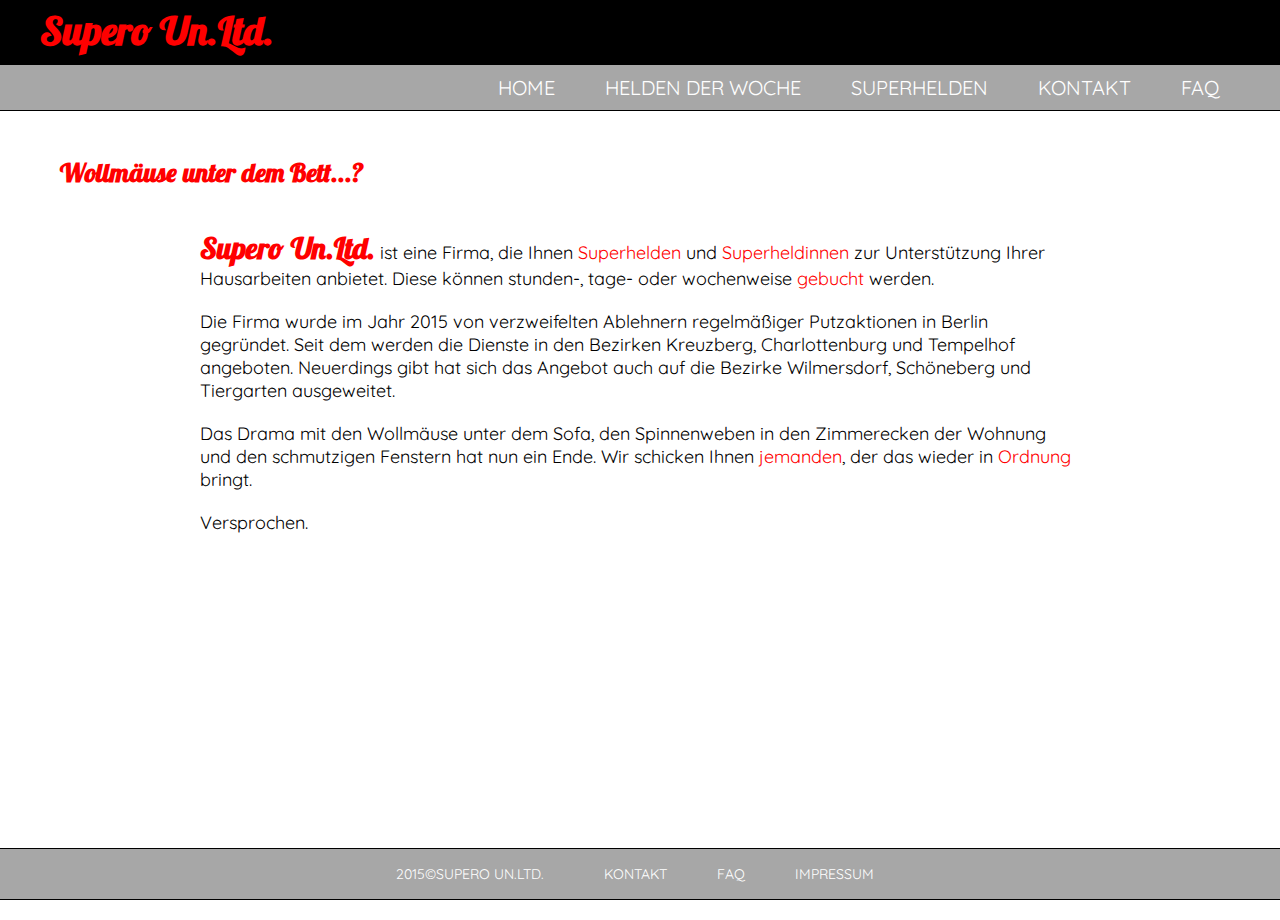
<file: Aufgabe_2/index.html>
<!DOCTYPE html>
<html lang="de">
<head>
<meta charset="UTF-8">
<meta name="author" content="Tanja Cerri">
<meta name="keywords" content="Supero Un.Ltd., Superheroes, Vermietung, rent-a-hero, Putzhilfe, Putzfee, Wollmäuse, Staub, Wohnraumreinigung, 'ich seh nur wollmäuse', 'hilf mir saubermachen'">
<meta name="description" content="Supero Un.Ltd. ist eine Firma, die Ihnen bei der Reinigung der eigenen vier Wände hilft. Sie können stunden- oder tageweise unsere Superhelden und -heldinnen buchen." >
<meta http-equiv="expires" content="0">
<meta name="viewport" content="width=device-width, initial-scale=1">
<link href='https://fonts.googleapis.com/css?family=Lobster' rel='stylesheet' type='text/css'>
<link href='https://fonts.googleapis.com/css?family=Quicksand' rel='stylesheet' type='text/css'>
<link rel="stylesheet" href="css/normalize.css">
<link rel="stylesheet" href="css/styles.css">
<title>Supero Un.Ltd.  -  Willkommen</title>
</head>
<body>

<div class="wrapper">
    <header class="header">
    		<h1 class="logo">Supero Un.Ltd.</h1>
    </header>
    <nav class="navigation subnavigation">
   		<ul>
            <li><a href="index.html">Home</a></li>
			<li><a href="heroes.html#heroes-week">Helden der Woche</a></li>
			<li><a href="heroes.html#heroes-all">Superhelden</a></li>
			<li><a href="contact.html">Kontakt</a></li>
			<li><a href="faq.html">FAQ</a></li>
    	</ul>
    </nav>
   <main class="main">
        <aside class="sidebar-left">
        </aside>
        <h3>Wollmäuse unter dem Bett...?</h3>
    
        <p class="text"><strong style="font-family:Lobster; font-size: 30px; padding-bottom:10px; color:red;">Supero Un.Ltd.</strong> ist eine Firma, die Ihnen <a class="intext-link" href="heroes.html">Superhelden</a> und <a class="intext-link" href="heroes.html">Superheldinnen</a> zur Unterstützung Ihrer Hausarbeiten anbietet. Diese können stunden-, tage- oder wochenweise <a class="intext-link" href="contact.html">gebucht</a> werden.</p>  

        <p class="text">Die Firma wurde im Jahr 2015 von verzweifelten Ablehnern regelmäßiger Putzaktionen in Berlin gegründet. Seit dem werden die Dienste in den Bezirken Kreuzberg, Charlottenburg und Tempelhof angeboten. Neuerdings gibt hat sich das Angebot auch auf die Bezirke Wilmersdorf, Schöneberg und Tiergarten ausgeweitet.</p>

        <p class="text">Das Drama mit den Wollmäuse unter dem Sofa, den Spinnenweben in den Zimmerecken der Wohnung und den schmutzigen Fenstern hat nun ein Ende. Wir schicken Ihnen <a class="intext-link" href="heroes.html">jemanden</a>, der das wieder in <a class="intext-link" href="contact.html">Ordnung</a> bringt. </p>

        <p class="text">Versprochen.
        </p> 
        </div>
        <aside class="sidebar-right">
        </aside>
    </main>
    
    
    <footer class="footer">    
    	<div class="zentrum footer-navi">	
    		2015&copy;Supero Un.Ltd.
    		<nav class="navigation">
    			<ul>
	    			<li><a href="contact.html">Kontakt</a></li>
	    			<li><a href="faq.html">FAQ</a></li>
	    			<li><a href="impressum.html">Impressum</a></li>
    			</ul>
    		</nav>
    	</div>
    </footer>
</div>







</body>
</html>
</file>
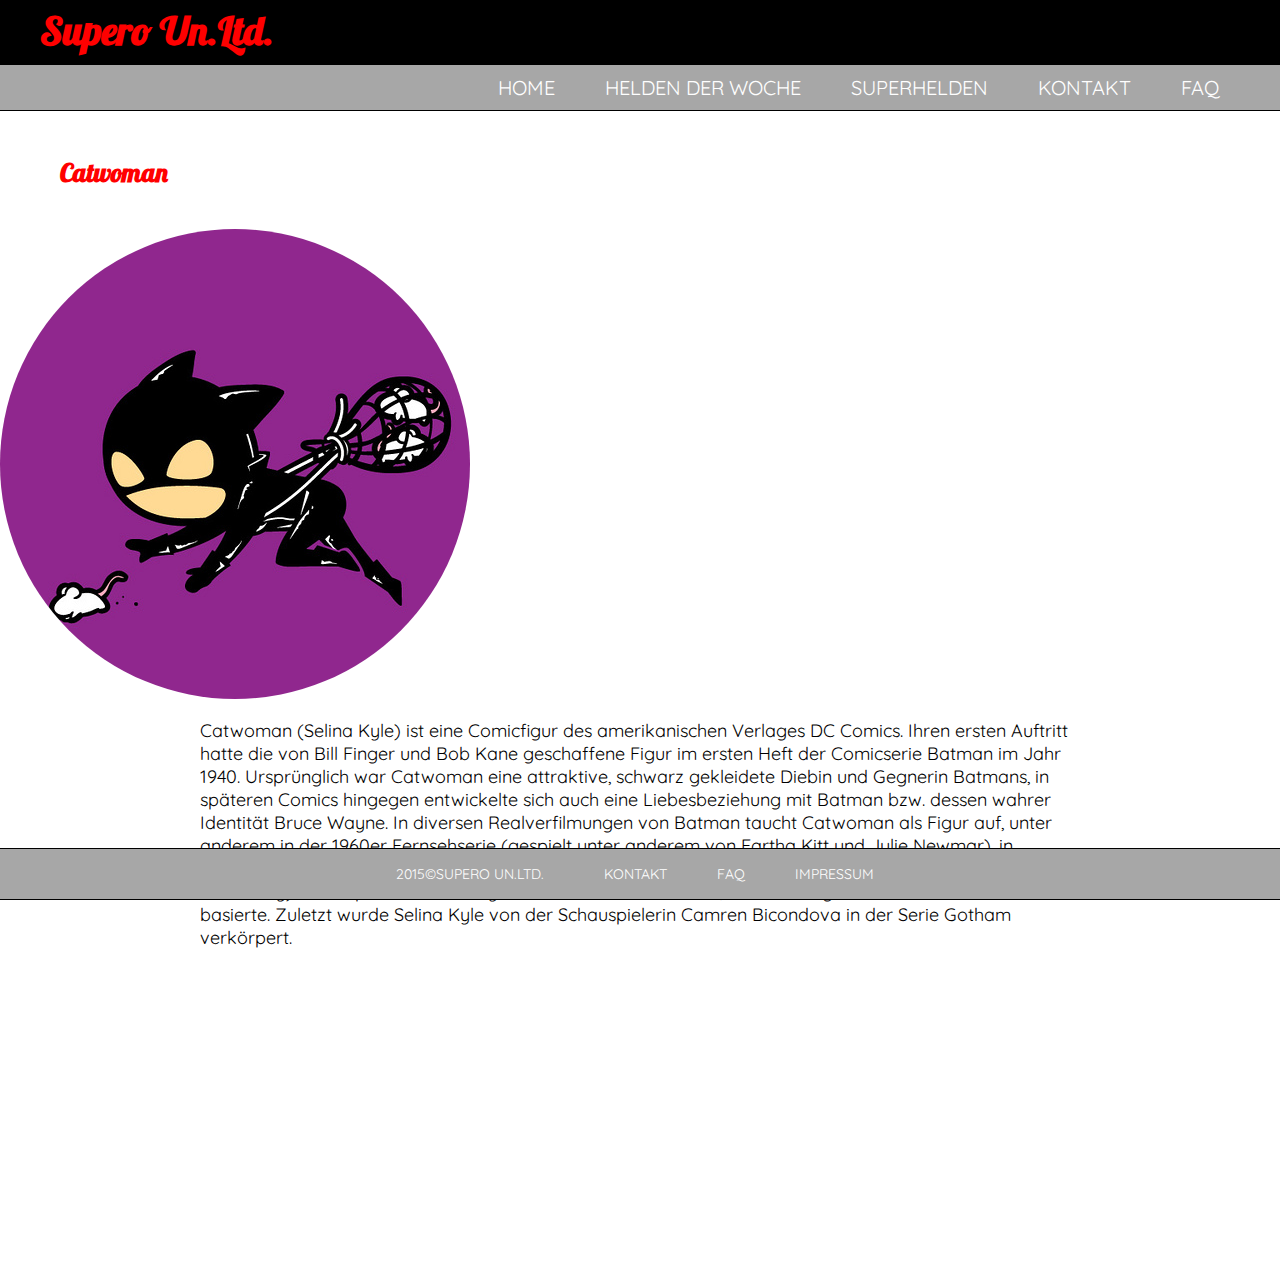
<file: Aufgabe_2/catwoman.html>
<!DOCTYPE html>
<html lang="de">
<head>
<meta charset="UTF-8">
<meta name="author" content="Tanja Cerri">
<meta name="keywords" content="Supero Un.Ltd., Superheroes, Vermietung, rent-a-hero, Putzhilfe, Putzfee, Wollmäuse, Staub, Wohnraumreinigung, 'ich seh nur wollmäuse', 'hilf mir saubermachen'">
<meta name="description" content="Supero Un.Ltd. ist eine Firma, die Ihnen bei der Reinigung der eigenen vier Wände hilft. Sie können stunden- oder tageweise unsere Superhelden und -heldinnen buchen." >
<meta http-equiv="expires" content="0">
<meta name="viewport" content="width=device-width, initial-scale=1">
<link href='https://fonts.googleapis.com/css?family=Lobster' rel='stylesheet' type='text/css'>
<link href='https://fonts.googleapis.com/css?family=Quicksand' rel='stylesheet' type='text/css'>
<link rel="stylesheet" href="css/normalize.css">
<link rel="stylesheet" href="css/styles.css">
<title>Supero Un.Ltd.  -  Willkommen</title>
</head>
<body>

<div class="wrapper">
    <header class="header">
    		<h1 class="logo">Supero Un.Ltd.</h1>
    </header>
    <nav class="navigation subnavigation">
   		<ul>
            <li><a href="index.html">Home</a></li>
			<li><a href="heroes.html#heroes-week">Helden der Woche</a></li>
			<li><a href="heroes.html#heroes-all">Superhelden</a></li>
			<li><a href="contact.html">Kontakt</a></li>
			<li><a href="faq.html">FAQ</a></li>
    	</ul>
    </nav>
   <main class="main">
        <aside class="sidebar-left">
        </aside>
        <h3>Catwoman</h3>
        <div class="feature-img"><div class="circle-image-big"><img src="images/catwoman.jpg"></div>

        <p class="text">
        Catwoman (Selina Kyle) ist eine Comicfigur des amerikanischen Verlages DC Comics. Ihren ersten Auftritt hatte die von Bill Finger und Bob Kane geschaffene Figur im ersten Heft der Comicserie Batman im Jahr 1940.

        Ursprünglich war Catwoman eine attraktive, schwarz gekleidete Diebin und Gegnerin Batmans, in späteren Comics hingegen entwickelte sich auch eine Liebesbeziehung mit Batman bzw. dessen wahrer Identität Bruce Wayne.

        In diversen Realverfilmungen von Batman taucht Catwoman als Figur auf, unter anderem in der 1960er Fernsehserie (gespielt unter anderem von Eartha Kitt und Julie Newmar), in Batmans Rückkehr (gespielt von Michelle Pfeiffer) und in The Dark Knight Rises (gespielt von Anne Hathaway). 2004 spielte Halle Berry die Titelrolle in Catwoman, der allerdings nur lose auf den Comics basierte. Zuletzt wurde Selina Kyle von der Schauspielerin Camren Bicondova in der Serie Gotham verkörpert.
    </p>
    <p class="space"></p>
        
        <aside class="sidebar-right">
        </aside>
    </main>
    
    
    <footer class="footer">    
    	<div class="zentrum footer-navi">	
    		2015&copy;Supero Un.Ltd.
    		<nav class="navigation">
    			<ul>
	    			<li><a href="contact.html">Kontakt</a></li>
	    			<li><a href="faq.html">FAQ</a></li>
	    			<li><a href="impressum.html">Impressum</a></li>
    			</ul>
    		</nav>
    	</div>
    </footer>
</div>

</body>
</html>
</file>
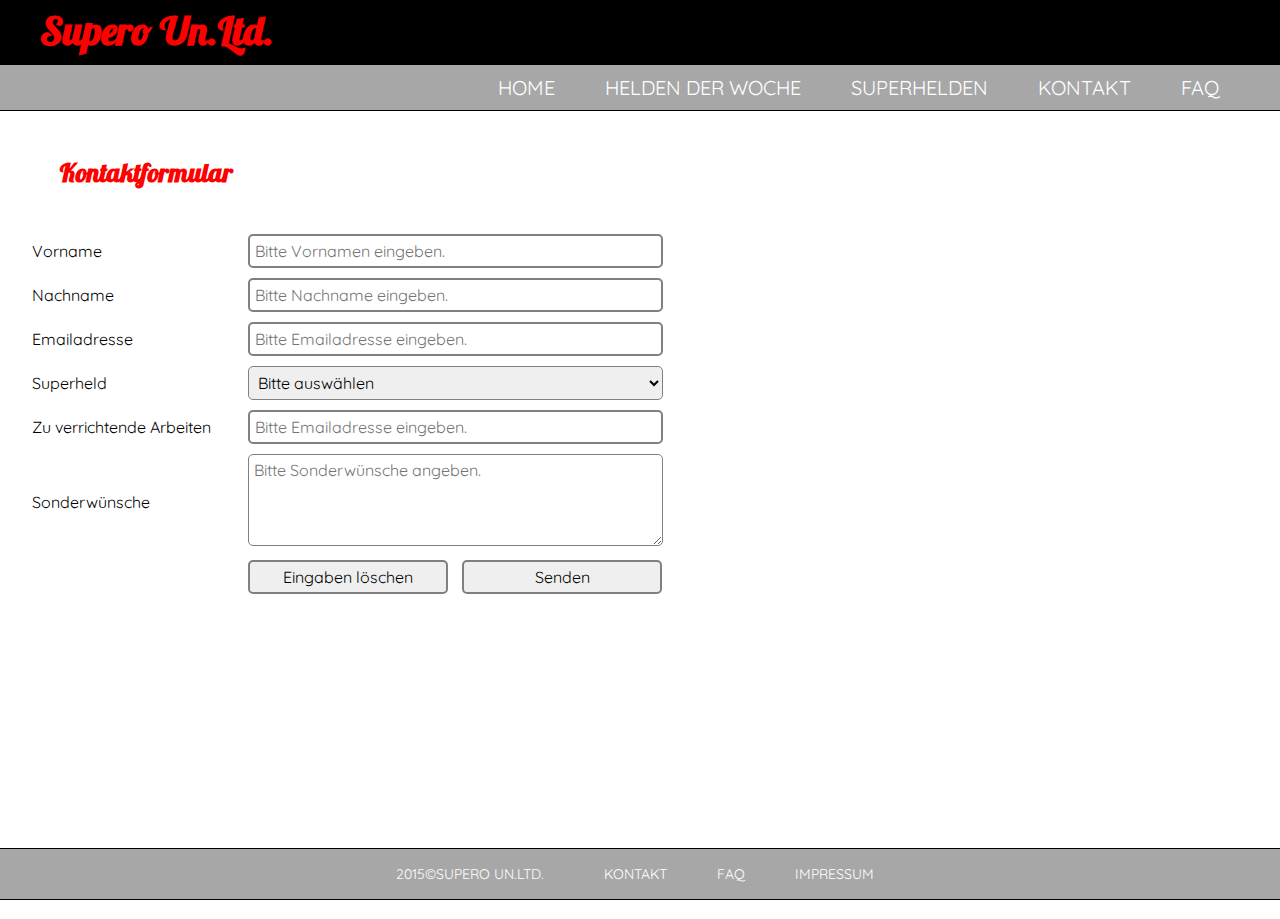
<file: Aufgabe_2/contact.html>
<!DOCTYPE html>
<html lang="de">
<head>
<meta charset="UTF-8">
<meta name="author" content="Tanja Cerri">
<meta name="keywords" content="Supero Un.Ltd., Superheroes, Vermietung, rent-a-hero, Putzhilfe, Putzfee, Wollmäuse, Staub, Wohnraumreinigung, 'ich seh nur wollmäuse', 'hilf mir saubermachen'">
<meta name="description" content="Supero Un.Ltd. ist eine Firma, die Ihnen bei der Reinigung der eigenen vier Wände hilft. Sie können stunden- oder tageweise unsere Superhelden und -heldinnen buchen." >
<meta http-equiv="expires" content="0">
<meta name="viewport" content="width=device-width, initial-scale=1">
<link href='https://fonts.googleapis.com/css?family=Lobster' rel='stylesheet' type='text/css'>
<link href='https://fonts.googleapis.com/css?family=Quicksand' rel='stylesheet' type='text/css'>
<link rel="stylesheet" href="css/normalize.css">
<link rel="stylesheet" href="css/styles.css">
<title>Supero Un.Ltd.  -  Willkommen</title>
</head>
<body>

<div class="wrapper">
    <header class="header">
            <h1>Supero Un.Ltd.</h1>
    </header>
    <nav class="navigation subnavigation">
        <ul>
            <li><a href="index.html">Home</a></li>
            <li><a href="heroes.html#heroes-week">Helden der Woche</a></li>
            <li><a href="heroes.html#heroes-all">Superhelden</a></li>
            <li><a href="contact.html">Kontakt</a></li>
            <li><a href="faq.html">FAQ</a></li>
        </ul>
    </nav>
    <main class="main">
        <aside class="sidebar-left">
        </aside>
        <h3>Kontaktformular</h3>
    
        <form enctype="text/plain" method="get" action="mailto:tanja.cerri@gmail.com"> 
            <table class="table">
                <tr><td><label for="firstname">Vorname</label></td>
                    <td><input type="text" id="firstname" placeholder="Bitte Vornamen eingeben." required></td>
                </tr>
                <tr>
                    <td><label for="lastname">Nachname</label></td>
                    <td><input type="text" id="lastname" placeholder="Bitte Nachname eingeben."></td>
                </tr>
                <tr>
                    <td><label for="email">Emailadresse</label></td>
                    <td><input type="email" id="email" placeholder="Bitte Emailadresse eingeben."></td>
                </tr>
                <tr>
                    <td><label for="which-hero">Superheld</label></td>
                    <td><select id="which-hero">
                            <option selected>Bitte auswählen</option>
                            <option>Aquaman</option>
                            <option>Batman</option>
                            <option>Captain America</option>
                            <option>Cyclops</option>
                            <option>Deadpool</option>
                            <option>Hulk</option>
                            <option>Human Torch</option>
                            <option>Iceman</option>
                            <option>Invisible Woman</option>
                            <option>Ironman</option>
                            <option>Mister Fantastic</option>
                            <option>Spiderman</option>
                            <option>Storm</option>
                            <option>Superman</option>
                            <option>The Flash</option>
                            <option>Thor</option>
                            <option>Wolverine</option>
                        </select></td>
                </tr>   

                <tr>
                    <td><label for="type-of-work">Zu verrichtende Arbeiten</label></td>
                    <td><input type="text" id="type-of-work" placeholder="Bitte Emailadresse eingeben."></td>
                </tr>
                <tr>
                    <td><label for="special-wish">Sonderwünsche</label></td>
                    <td><textarea rows="4" cols="50" id="special-wish" placeholder="Bitte Sonderwünsche angeben."></textarea></td>
                </tr>
                <tr><td></td><td>
                    <table>
                        <tr>
                            <td><button type="reset">Eingaben löschen</button>
                                <button type="submit">Senden</button></td></tr></table>
                </tr>
            </table>
        </form>
        <p class="space"></p>
        
        <aside class="sidebar-right">
        </aside>
    </main>
    <footer class="footer">    
        <div class="zentrum footer-navi">   
            2015&copy;Supero Un.Ltd.
            <nav class="navigation">
                <ul>
                    <li><a href="contact.html">Kontakt</a></li>
                    <li><a href="faq.html">FAQ</a></li>
                    <li><a href="impressum.html">Impressum</a></li>
                </ul>
            </nav>
        </div>
    </footer>
</div>

</body>
</html>
</file>
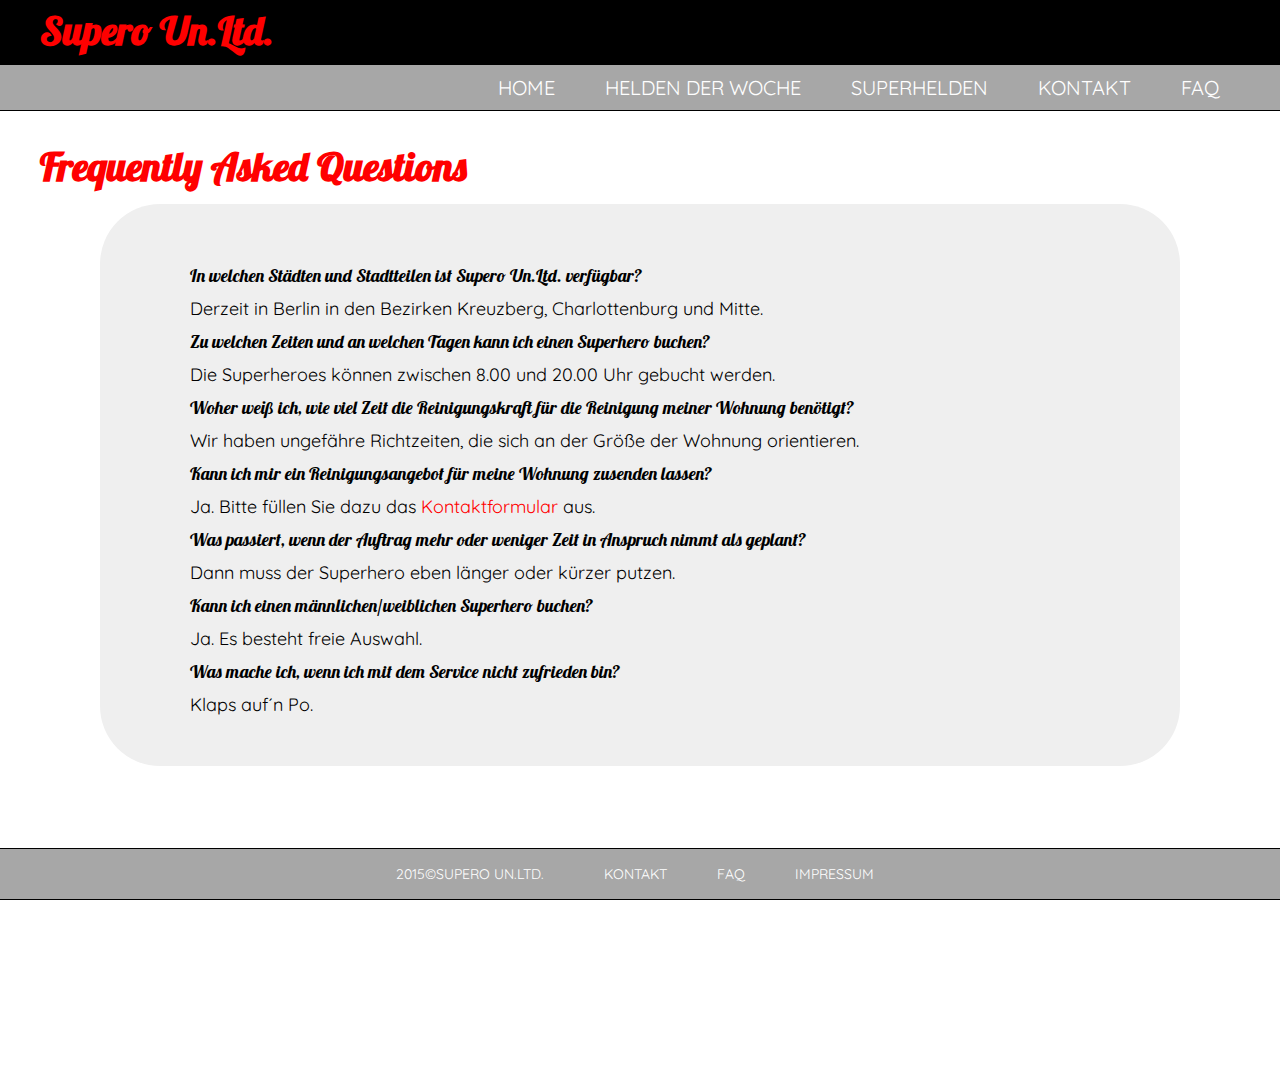
<file: Aufgabe_2/faq.html>
<!DOCTYPE html>
<html lang="de">
<head>
<meta charset="UTF-8">
<meta name="author" content="Tanja Cerri">
<meta name="keywords" content="Supero Un.Ltd., Superheroes, Vermietung, rent-a-hero, Putzhilfe, Putzfee, Wollmäuse, Staub, Wohnraumreinigung, 'ich seh nur wollmäuse', 'hilf mir saubermachen'">
<meta name="description" content="Supero Un.Ltd. ist eine Firma, die Ihnen bei der Reinigung der eigenen vier Wände hilft. Sie können stunden- oder tageweise unsere Superhelden und -heldinnen buchen." >
<meta http-equiv="expires" content="0">
<meta name="viewport" content="width=device-width, initial-scale=1">
<link href='https://fonts.googleapis.com/css?family=Lobster' rel='stylesheet' type='text/css'>
<link href='https://fonts.googleapis.com/css?family=Quicksand' rel='stylesheet' type='text/css'>
<link rel="stylesheet" href="css/normalize.css">
<link rel="stylesheet" href="css/styles.css">
<title>Supero Un.Ltd.  -  Willkommen</title>
</head>
<body>

<div class="wrapper">
    <header class="header">
    		<h1>Supero Un.Ltd.</h1>
    </header>
    <nav class="navigation subnavigation">
   		<ul>
			<li><a href="index.html">Home</a></li>
            <li><a href="heroes.html#heroes-week">Helden der Woche</a></li>
            <li><a href="heroes.html#heroes-all">Superhelden</a></li>
            <li><a href="contact.html">Kontakt</a></li>
            <li><a href="faq.html">FAQ</a></li>
    	</ul>
    </nav>
    <main class="main">
        <aside class="sidebar-left">
        </aside>
        <h1>Frequently Asked Questions</h1><br>
    
            <div class="box">
                <div class="frage">
                In welchen Städten und Stadtteilen ist Supero Un.Ltd. verfügbar?
                </div>
                <div class="antwort">Derzeit in Berlin in den Bezirken Kreuzberg, Charlottenburg und Mitte.
                </div>

                <div class="frage">Zu welchen Zeiten und an welchen Tagen kann ich einen Superhero buchen?</div>
                <div class="antwort">Die Superheroes können zwischen 8.00 und 20.00 Uhr gebucht werden.</div>

                <div class="frage">Woher weiß ich, wie viel Zeit die Reinigungskraft für die Reinigung meiner Wohnung benötigt?</div>
                <div class="antwort">Wir haben ungefähre Richtzeiten, die sich an der Größe der Wohnung orientieren.</div>

                <div class="frage">Kann ich mir ein Reinigungsangebot für meine Wohnung zusenden lassen?</div>
                <div class="antwort">Ja. Bitte füllen Sie dazu das <a class="intext-link" href="contact.html">Kontaktformular</a> aus.</div>

                <div class="frage">Was passiert, wenn der Auftrag mehr oder weniger Zeit in Anspruch nimmt als geplant?</div>
                <div class="antwort">Dann muss der Superhero eben länger oder kürzer putzen.</div>

                <div class="frage">Kann ich einen männlichen/weiblichen Superhero buchen?</div>
                <div class="antwort">Ja. Es besteht freie Auswahl.</div>

                <div class="frage">Was mache ich, wenn ich mit dem Service nicht zufrieden bin?</div>
                <div class="antwort">Klaps auf´n Po.</div>
            </div>
            <p class="space"></p>
        
        
        <aside class="sidebar-right">
        </aside>
    </main>
    <footer class="footer">    
    	<div class="zentrum footer-navi">	
    		2015&copy;Supero Un.Ltd.
    		<nav class="navigation">
    			<ul>
	    			<li><a href="contact.html">Kontakt</a></li>
	    			<li><a href="faq.html">FAQ</a></li>
	    			<li><a href="impressum.html">Impressum</a></li>
    			</ul>
    		</nav>
    	</div>
    </footer>
</div>

</body>
</html>
</file>
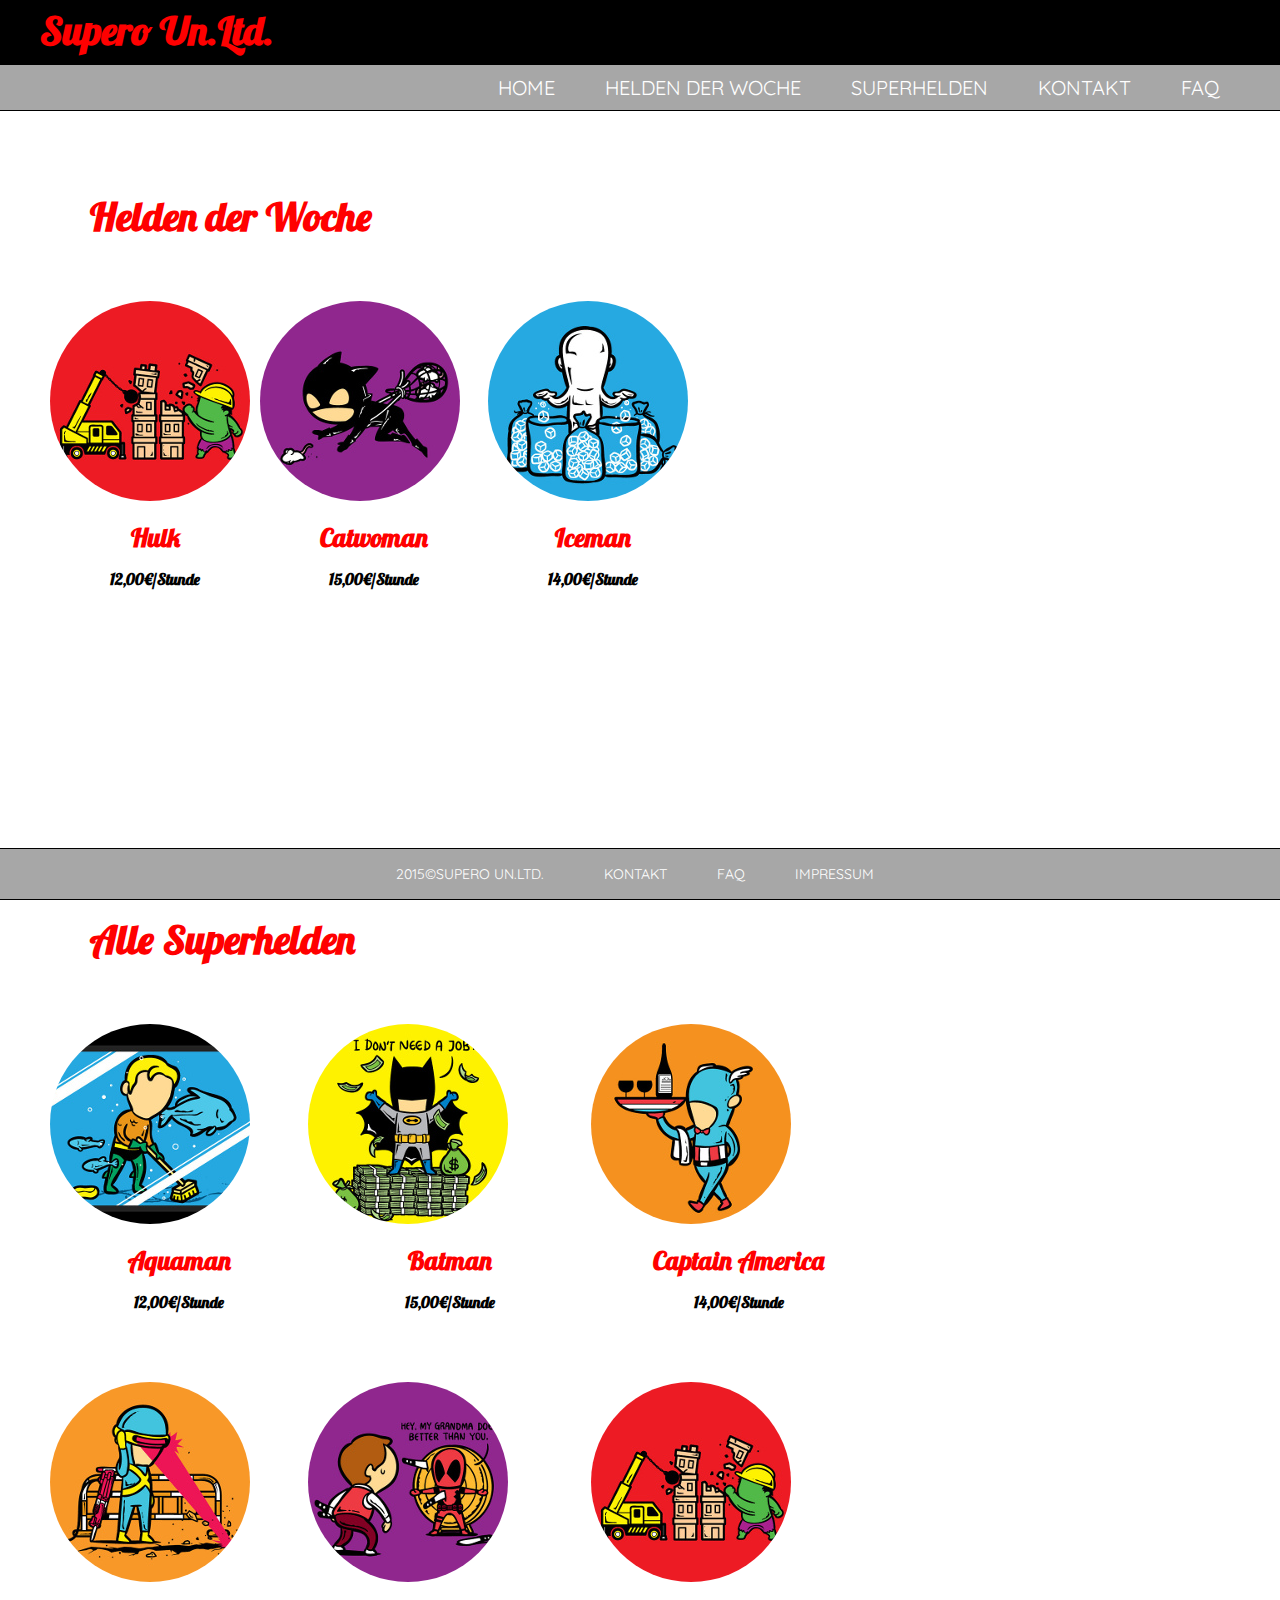
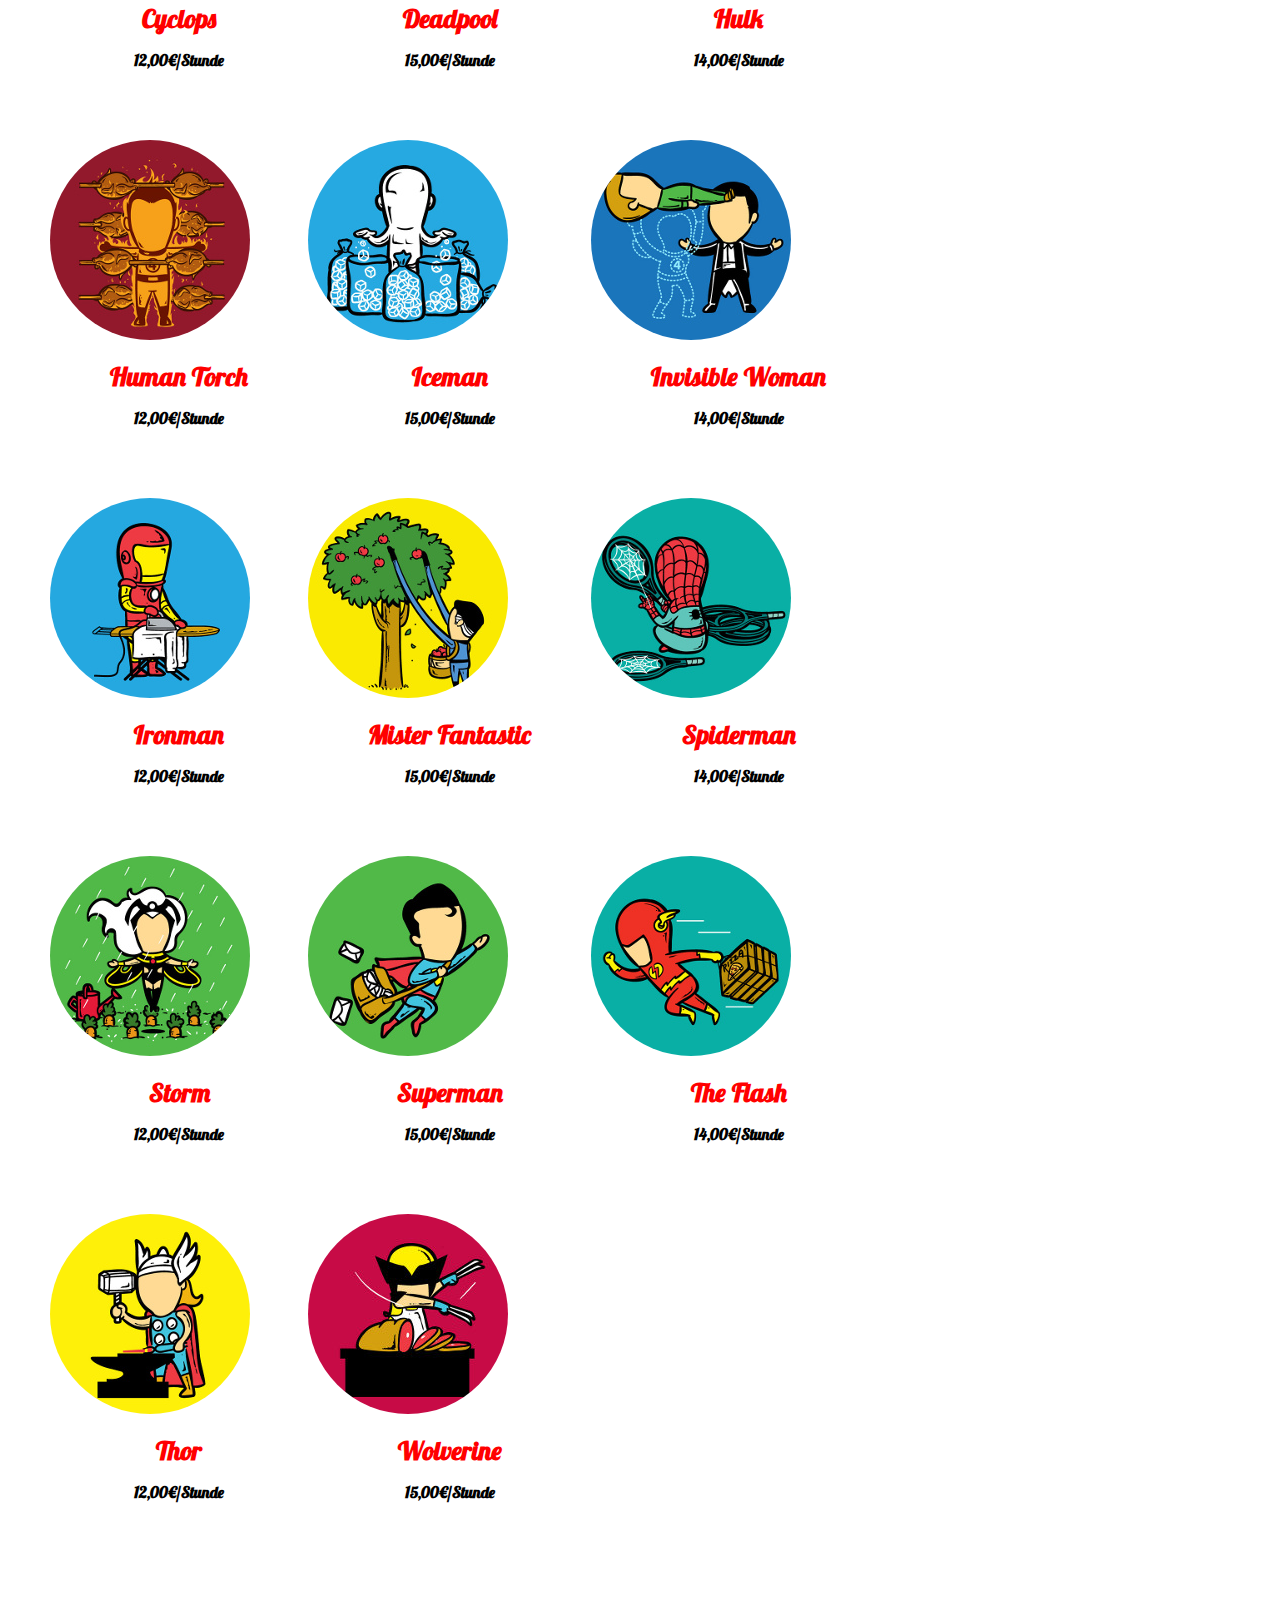
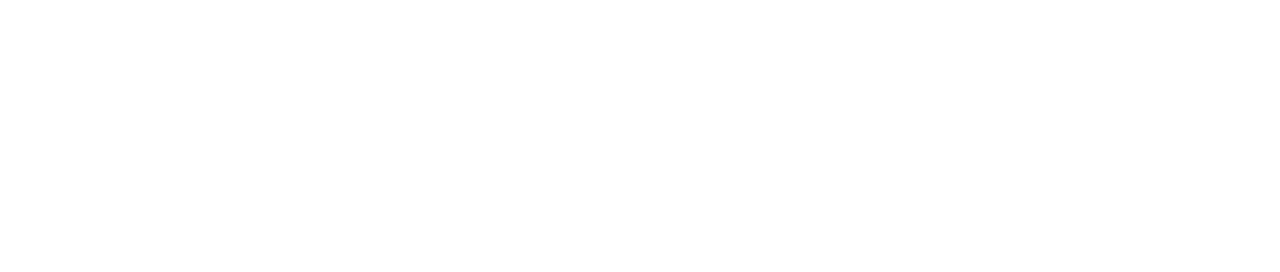
<file: Aufgabe_2/heroes.html>
<!DOCTYPE html>
<html lang="de">
<head>
<meta charset="UTF-8">
<meta name="author" content="Tanja Cerri">
<meta name="keywords" content="Supero Un.Ltd., Superheroes, Vermietung, rent-a-hero, Putzhilfe, Putzfee, Wollmäuse, Staub, Wohnraumreinigung, 'ich seh nur wollmäuse', 'hilf mir saubermachen'">
<meta name="description" content="Supero Un.Ltd. ist eine Firma, die Ihnen bei der Reinigung der eigenen vier Wände hilft. Sie können stunden- oder tageweise unsere Superhelden und -heldinnen buchen." >
<meta http-equiv="expires" content="0">
<meta name="viewport" content="width=device-width, initial-scale=1">
<link href='https://fonts.googleapis.com/css?family=Lobster' rel='stylesheet' type='text/css'>
<link href='https://fonts.googleapis.com/css?family=Quicksand' rel='stylesheet' type='text/css'>
<link rel="stylesheet" href="css/normalize.css">
<link rel="stylesheet" href="css/styles.css">
<title>Supero Un.Ltd.  -  Willkommen</title>
</head>
<body>

<div class="wrapper">

    <header class="header">
    		<h1>Supero Un.Ltd.</h1>
    </header>
    <nav class="navigation subnavigation">
   		<ul>
			<li><a href="index.html">Home</a></li>
            <li><a href="heroes.html#heroes-week">Helden der Woche</a></li>
            <li><a href="heroes.html#heroes-all">Superhelden</a></li>
            <li><a href="contact.html">Kontakt</a></li>
            <li><a href="faq.html">FAQ</a></li>
    	</ul>
    </nav>
    <div id="heroes-week">
    <main class="main">
        <aside class="sidebar-left">
        </aside>
        
    <div class="container">
        <table id="featured-heroes">
            <tr><td colspan="3"><h1>Helden der Woche</h1></td>
            </tr>
            <tr><td colspan="3"><p class="little-space"></td>
            </tr>
            <tr> <!-- Bilder sollen zentriert sein, was ich aber mit CSS nicht hinbekommen habe -->
                <td><div class="circle-image"><a href="hulk.html"><img src="images/hulk_kl.jpg"></a></div></td>
                <td><div class="circle-image"><a href="catwoman.html"><img src="images/catwoman_kl.jpg"></a></div></td>
                <td><div class="circle-image"><a href="iceman.html"><img src="images/iceman_kl.jpg"></a></div></td>
            </tr>
            <tr>
                <td><h3>Hulk</h3></td>
                <td><h3>Catwoman</h3></td>
                <td><h3>Iceman</h3></td>
            </tr>
            <tr>
                <td><h2>12,00€/Stunde</h2></td>
                <td><h2>15,00€/Stunde</h2></td>
                <td><h2>14,00€/Stunde</h2></td>
            </tr>
        </table>
       
       <p class="space"></p>
        <table id="featured-heroes">
            <tr><td colspan="3"><div id="heroes-all"><h1>Alle Superhelden</h1></div></td>
            </tr>
            <tr><td colspan="3"><p class="little-space"></td>
            </tr>
            <tr> <!-- Bilder sollen zentriert sein, was ich aber mit CSS nicht hinbekommen habe -->
                <td><div class="circle-image"><img src="images/aquaman_kl.jpg"></div></td>
                <td><div class="circle-image"><img src="images/batman_kl.jpg"></div></td>
                <td><div class="circle-image"><img src="images/captain_america_kl.jpg"></div></td>
            </tr>
            <tr>
                <td><h3>Aquaman</h3></td>
                <td><h3>Batman</h3></td>
                <td><h3>Captain America</h3></td>
            </tr>
            <tr>
                <td><h2>12,00€/Stunde</h2></td>
                <td><h2>15,00€/Stunde</h2></td>
                <td><h2>14,00€/Stunde</h2></td>
            </tr>
            <tr><td colspan="3"><p class="little-space"></td>
            </tr>
            <tr>
                <td><div class="circle-image"><img src="images/cyclops_kl.jpg"></div></td>
                <td><div class="circle-image"><img src="images/deadpool_kl.jpg"></div></td>
                <td><div class="circle-image"><img src="images/hulk_kl.jpg"></div></td>
            </tr>
            <tr>
                <td><h3>Cyclops</h3></td>
                <td><h3>Deadpool</h3></td>
                <td><h3>Hulk</h3></td>
            </tr>
            <tr>
                <td><h2>12,00€/Stunde</h2></td>
                <td><h2>15,00€/Stunde</h2></td>
                <td><h2>14,00€/Stunde</h2></td>
            </tr>
            <tr><td colspan="3"><p class="little-space"></td>
            </tr>
            <tr>
                <td><div class="circle-image"><img src="images/human_torch_kl.jpg"></div></td>
                <td><div class="circle-image"><img src="images/iceman_kl.jpg"></div></td>
                <td><div class="circle-image"><img src="images/invisible_woman_kl.jpg"></div></td>
            </tr>
            <tr>
                <td><h3>Human Torch</h3></td>
                <td><h3>Iceman</h3></td>
                <td><h3>Invisible Woman</h3></td>
            </tr>
            <tr>
                <td><h2>12,00€/Stunde</h2></td>
                <td><h2>15,00€/Stunde</h2></td>
                <td><h2>14,00€/Stunde</h2></td>
            </tr>
            <tr><td colspan="3"><p class="little-space"></td>
            </tr>
            <tr>
                <td><div class="circle-image"><img src="images/ironman_kl.jpg"></div></td>
                <td><div class="circle-image"><img src="images/mister_fantastic_kl.jpg"></div></td>
                <td><div class="circle-image"><img src="images/spiderman_kl.jpg"></div></td>
            </tr>
            <tr>
                <td><h3>Ironman</h3></td>
                <td><h3>Mister Fantastic</h3></td>
                <td><h3>Spiderman</h3></td>
            </tr>
            <tr>
                <td><h2>12,00€/Stunde</h2></td>
                <td><h2>15,00€/Stunde</h2></td>
                <td><h2>14,00€/Stunde</h2></td>
            </tr>
            <tr><td colspan="3"><p class="little-space"></td>
            </tr>
            <tr>
                <td><div class="circle-image"><img src="images/storm_kl.jpg"></div></td>
                <td><div class="circle-image"><img src="images/superman_kl.jpg"></div></td>
                <td><div class="circle-image"><img src="images/the_flash_kl.jpg"></div></td>
            </tr>
            <tr>
                <td><h3>Storm</h3></td>
                <td><h3>Superman</h3></td>
                <td><h3>The Flash</h3></td>
            </tr>
            <tr>
                <td><h2>12,00€/Stunde</h2></td>
                <td><h2>15,00€/Stunde</h2></td>
                <td><h2>14,00€/Stunde</h2></td>
            </tr>
            <tr><td colspan="3"><p class="little-space"></td>
            </tr>
            <tr>
                <td><div class="circle-image"><img src="images/thor_kl.jpg"></div></td>
                <td><div class="circle-image"><img src="images/wolverine_kl.jpg"></div></td>
                <td>&nbsp;</td>
            </tr>
            <tr>
                <td><h3>Thor</h3></td>
                <td><h3>Wolverine</h3></td>
                <td><h3>&nbsp;</h3></td>
            </tr>
            <tr>
                <td><h2>12,00€/Stunde</h2></td>
                <td><h2>15,00€/Stunde</h2></td>
                <td><h2>&nbsp;</h2></td>
            </tr>
            <tr><td colspan="3"><p class="little-space"></td>
            </tr>
        </table>

        <p class="space"></p>


        </div>
    </div>
        
        </div>
        <aside class="sidebar-right">
        </aside>
    </main>
    <footer class="footer">    
    	<div class="zentrum footer-navi">	
    		2015&copy;Supero Un.Ltd.
    		<nav class="navigation">
    			<ul>
	    			<li><a href="contact.html">Kontakt</a></li>
	    			<li><a href="faq.html">FAQ</a></li>
	    			<li><a href="impressum.html">Impressum</a></li>
    			</ul>
    		</nav>
    	</div>
    </footer>
</div>

</body>
</html>
</file>
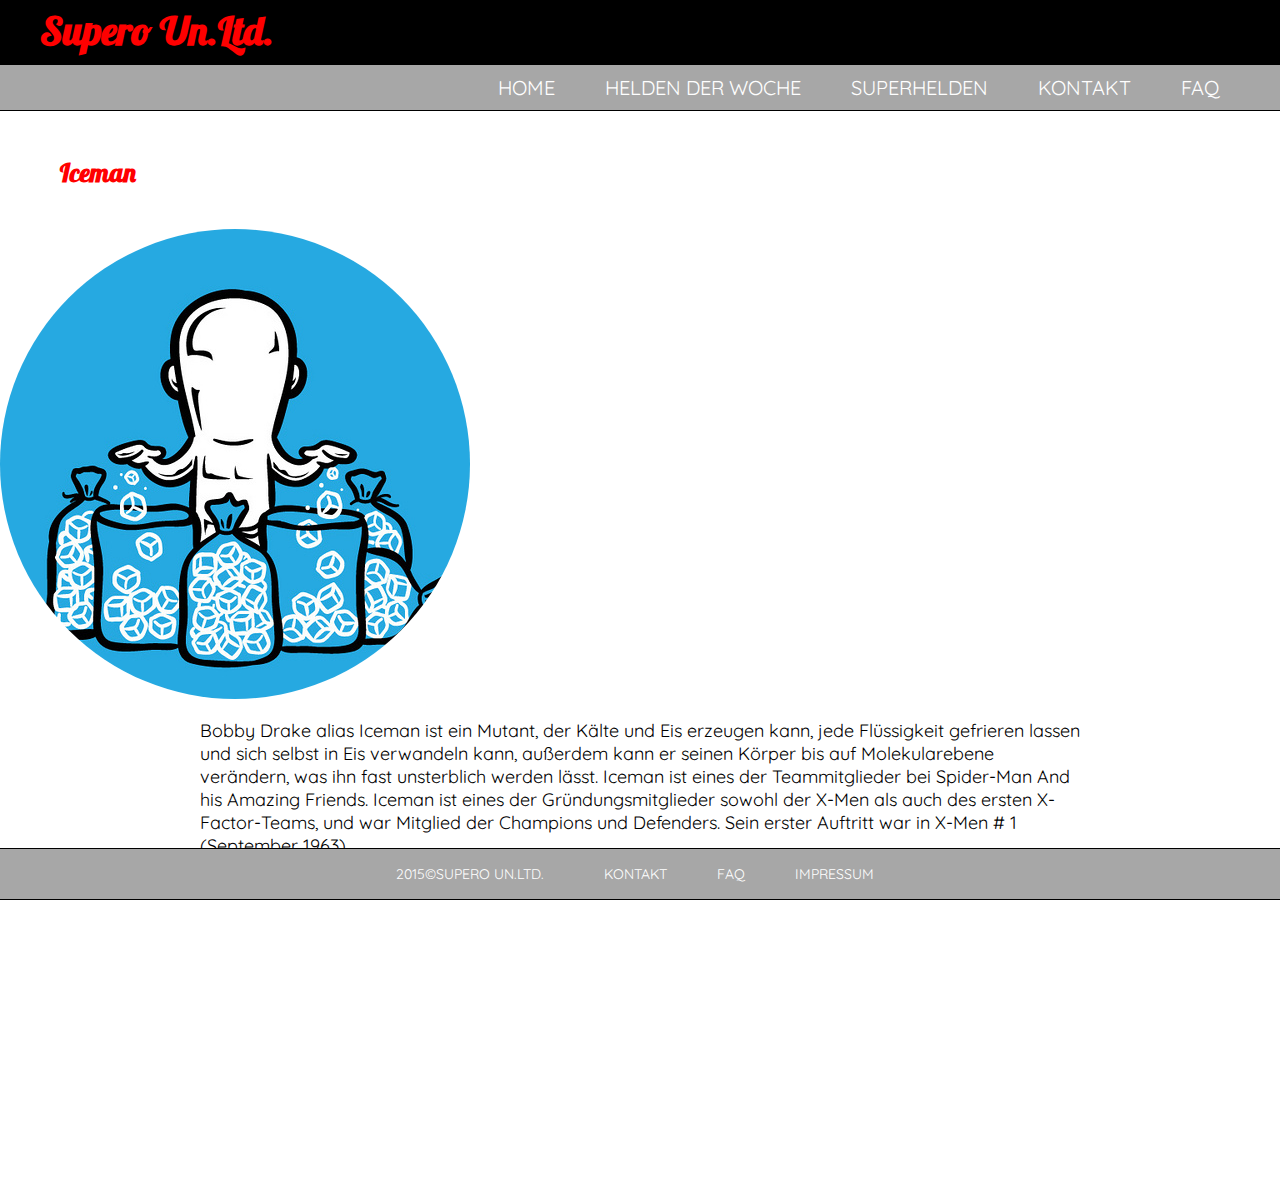
<file: Aufgabe_2/iceman.html>
<!DOCTYPE html>
<html lang="de">
<head>
<meta charset="UTF-8">
<meta name="author" content="Tanja Cerri">
<meta name="keywords" content="Supero Un.Ltd., Superheroes, Vermietung, rent-a-hero, Putzhilfe, Putzfee, Wollmäuse, Staub, Wohnraumreinigung, 'ich seh nur wollmäuse', 'hilf mir saubermachen'">
<meta name="description" content="Supero Un.Ltd. ist eine Firma, die Ihnen bei der Reinigung der eigenen vier Wände hilft. Sie können stunden- oder tageweise unsere Superhelden und -heldinnen buchen." >
<meta http-equiv="expires" content="0">
<meta name="viewport" content="width=device-width, initial-scale=1">
<link href='https://fonts.googleapis.com/css?family=Lobster' rel='stylesheet' type='text/css'>
<link href='https://fonts.googleapis.com/css?family=Quicksand' rel='stylesheet' type='text/css'>
<link rel="stylesheet" href="css/normalize.css">
<link rel="stylesheet" href="css/styles.css">
<title>Supero Un.Ltd.  -  Willkommen</title>
</head>
<body>

<div class="wrapper">
    <header class="header">
    		<h1 class="logo">Supero Un.Ltd.</h1>
    </header>
    <nav class="navigation subnavigation">
   		<ul>
            <li><a href="index.html">Home</a></li>
			<li><a href="heroes.html#heroes-week">Helden der Woche</a></li>
			<li><a href="heroes.html#heroes-all">Superhelden</a></li>
			<li><a href="contact.html">Kontakt</a></li>
			<li><a href="faq.html">FAQ</a></li>
    	</ul>
    </nav>
   <main class="main">
        <aside class="sidebar-left">
        </aside>
        <h3>Iceman</h3>
        <div class="feature-img"><div class="circle-image-big"><img src="images/iceman.jpg"></div>

        <p class="text">
        Bobby Drake alias Iceman ist ein Mutant, der Kälte und Eis erzeugen kann, jede Flüssigkeit gefrieren lassen und sich selbst in Eis verwandeln kann, außerdem kann er seinen Körper bis auf Molekularebene verändern, was ihn fast unsterblich werden lässt. Iceman ist eines der Teammitglieder bei Spider-Man And his Amazing Friends. Iceman ist eines der Gründungsmitglieder sowohl der X-Men als auch des ersten X-Factor-Teams, und war Mitglied der Champions und Defenders. Sein erster Auftritt war in X-Men # 1 (September 1963).
    </p>
    <p class="space"></p>
        
        <aside class="sidebar-right">
        </aside>
    </main>
    
    
    <footer class="footer">    
    	<div class="zentrum footer-navi">	
    		2015&copy;Supero Un.Ltd.
    		<nav class="navigation">
    			<ul>
	    			<li><a href="contact.html">Kontakt</a></li>
	    			<li><a href="faq.html">FAQ</a></li>
	    			<li><a href="impressum.html">Impressum</a></li>
    			</ul>
    		</nav>
    	</div>
    </footer>
</div>

</body>
</html>
</file>
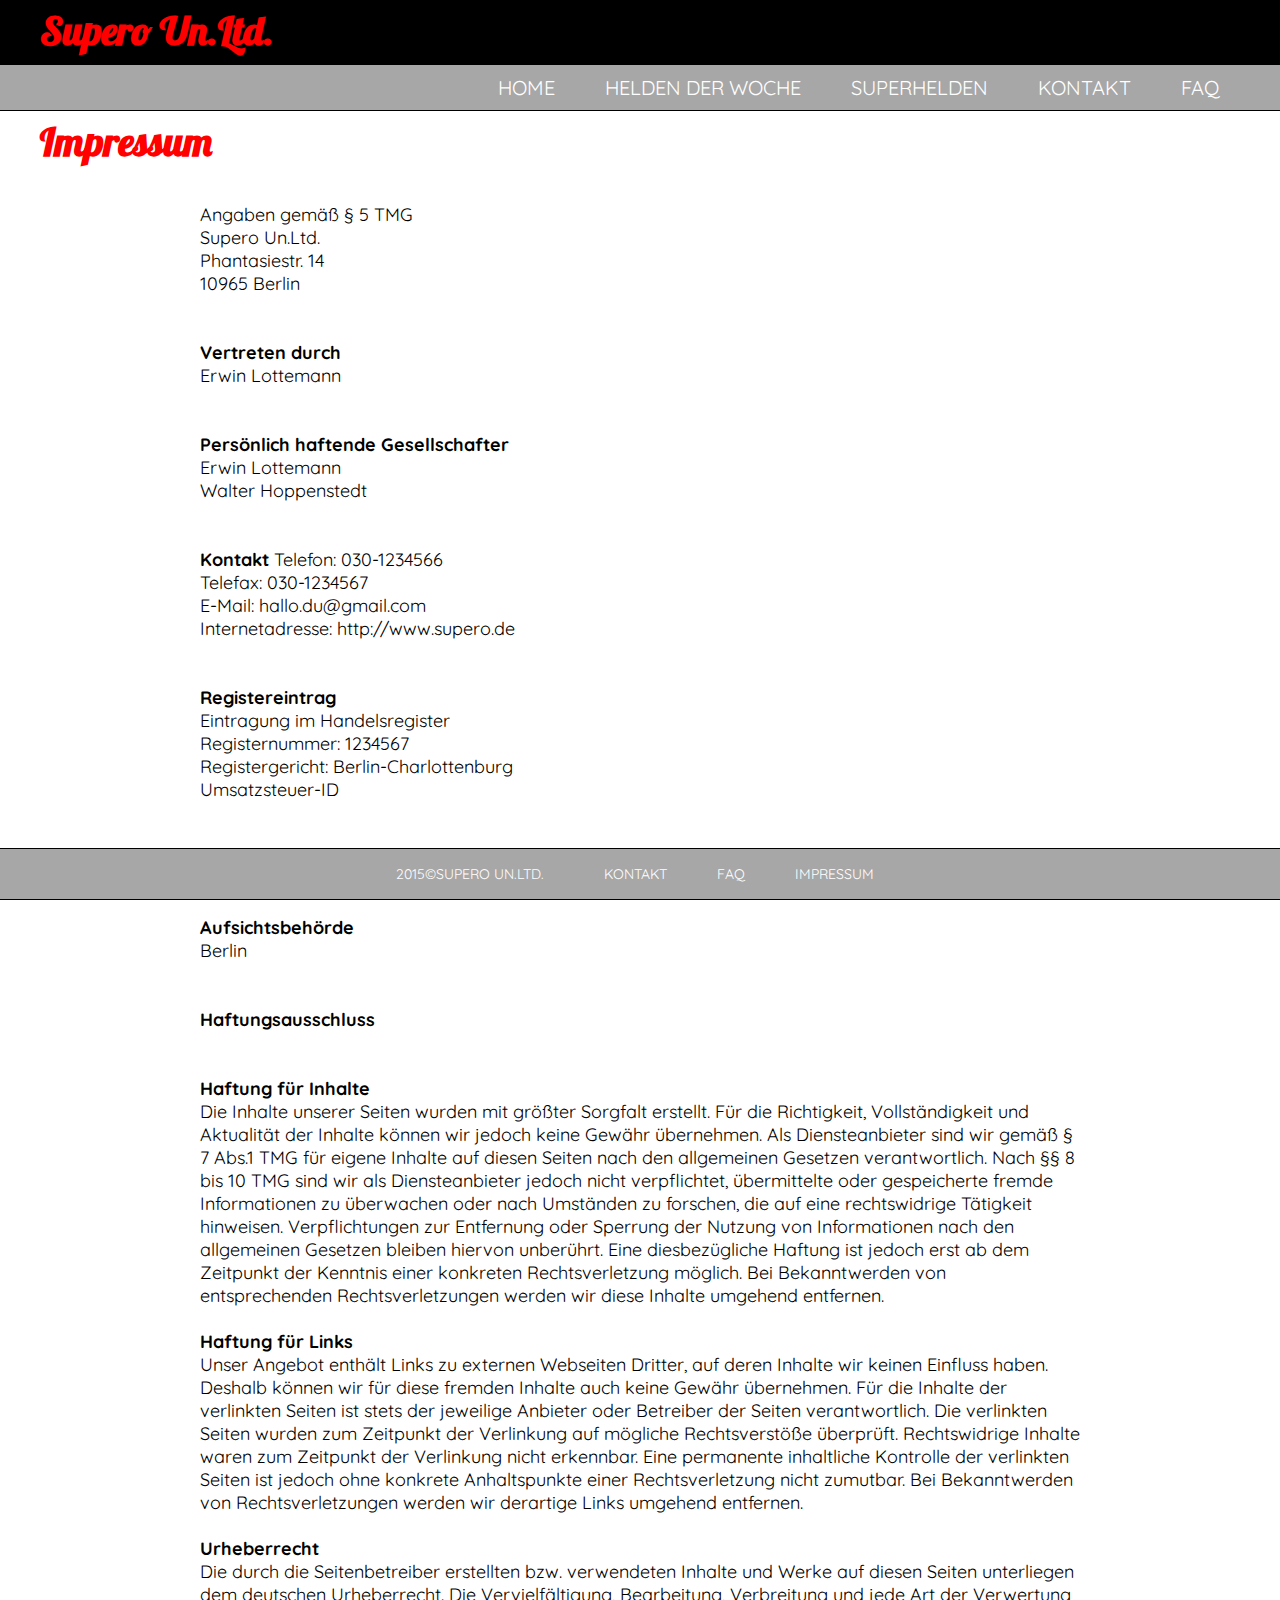
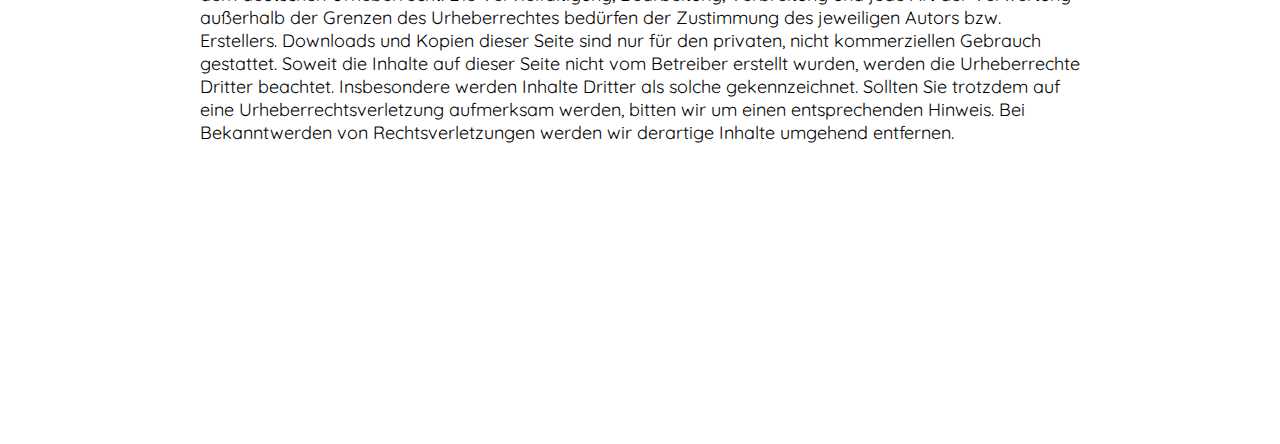
<file: Aufgabe_2/impressum.html>
<!DOCTYPE html>
<html lang="de">
<head>
<meta charset="UTF-8">
<meta name="author" content="Tanja Cerri">
<meta name="keywords" content="Supero Un.Ltd., Superheroes, Vermietung, rent-a-hero, Putzhilfe, Putzfee, Wollmäuse, Staub, Wohnraumreinigung, 'ich seh nur wollmäuse', 'hilf mir saubermachen'">
<meta name="description" content="Supero Un.Ltd. ist eine Firma, die Ihnen bei der Reinigung der eigenen vier Wände hilft. Sie können stunden- oder tageweise unsere Superhelden und -heldinnen buchen." >
<meta http-equiv="expires" content="0">
<meta name="viewport" content="width=device-width, initial-scale=1">
<link href='https://fonts.googleapis.com/css?family=Lobster' rel='stylesheet' type='text/css'>
<link href='https://fonts.googleapis.com/css?family=Quicksand' rel='stylesheet' type='text/css'>
<link rel="stylesheet" href="css/normalize.css">
<link rel="stylesheet" href="css/styles.css">
<title>Supero Un.Ltd.  -  Willkommen</title>
</head>
<body>

<div class="wrapper">
    <header class="header">
    		<h1>Supero Un.Ltd.</h1>
    </header>
    <nav class="navigation subnavigation">
   		<ul>
			<li><a href="index.html">Home</a></li>
            <li><a href="heroes.html#heroes-week">Helden der Woche</a></li>
            <li><a href="heroes.html#heroes-all">Superhelden</a></li>
            <li><a href="contact.html">Kontakt</a></li>
            <li><a href="faq.html">FAQ</a></li>
    	</ul>
    </nav>
    <main class="hauptfenster">

    	<h1>Impressum</h1>

        <br>&nbsp;<br>
        <br>&nbsp;<br>
    
        <p class="text">Angaben gemäß § 5 TMG<br>

        Supero Un.Ltd.<br>
        Phantasiestr. 14<br>
        10965 Berlin<br>
        
        <br>&nbsp;<br>
        <strong>Vertreten durch</strong><br>
        Erwin Lottemann<br>
        <br>&nbsp;<br>
        
        <strong>Persönlich haftende Gesellschafter</strong><br>
        Erwin Lottemann<br>
        Walter Hoppenstedt<br>
        <br>&nbsp;<br>

        <strong>Kontakt</strong>
        Telefon: 030-1234566<br>
        Telefax: 030-1234567<br>
        E-Mail: hallo.du@gmail.com<br>
        Internetadresse: http://www.supero.de<br>
        <br>&nbsp;<br>

        <strong>Registereintrag</strong><br>

        Eintragung im Handelsregister<br>
        Registernummer: 1234567<br>
        Registergericht: Berlin-Charlottenburg<br>
        Umsatzsteuer-ID<br>
        <br>&nbsp;<br>

        <strong>Umsatzsteuer-Identifikationsnummer gemäß §27 a Umsatzsteuergesetz</strong><br>
        23-45-567
        <br>&nbsp;<br>

        <strong>Aufsichtsbehörde</strong><br>
        Berlin<br>
        <br>&nbsp;<br>

        <strong>Haftungsausschluss</strong><br>
        <br>&nbsp;<br>

        <strong>Haftung für Inhalte</strong><br>
        Die Inhalte unserer Seiten wurden mit größter Sorgfalt erstellt. Für die Richtigkeit, Vollständigkeit und Aktualität der Inhalte können wir jedoch keine Gewähr übernehmen. Als Diensteanbieter sind wir gemäß § 7 Abs.1 TMG für eigene Inhalte auf diesen Seiten nach den allgemeinen Gesetzen verantwortlich. Nach §§ 8 bis 10 TMG sind wir als Diensteanbieter jedoch nicht verpflichtet, übermittelte oder gespeicherte fremde Informationen zu überwachen oder nach Umständen zu forschen, die auf eine rechtswidrige Tätigkeit hinweisen. Verpflichtungen zur Entfernung oder Sperrung der Nutzung von Informationen nach den allgemeinen Gesetzen bleiben hiervon unberührt. Eine diesbezügliche Haftung ist jedoch erst ab dem Zeitpunkt der Kenntnis einer konkreten Rechtsverletzung möglich. Bei Bekanntwerden von entsprechenden Rechtsverletzungen werden wir diese Inhalte umgehend entfernen.
        <br>&nbsp;<br>

        <strong>Haftung für Links</strong><br>
        Unser Angebot enthält Links zu externen Webseiten Dritter, auf deren Inhalte wir keinen Einfluss haben. Deshalb können wir für diese fremden Inhalte auch keine Gewähr übernehmen. Für die Inhalte der verlinkten Seiten ist stets der jeweilige Anbieter oder Betreiber der Seiten verantwortlich. Die verlinkten Seiten wurden zum Zeitpunkt der Verlinkung auf mögliche Rechtsverstöße überprüft. Rechtswidrige Inhalte waren zum Zeitpunkt der Verlinkung nicht erkennbar. Eine permanente inhaltliche Kontrolle der verlinkten Seiten ist jedoch ohne konkrete Anhaltspunkte einer Rechtsverletzung nicht zumutbar. Bei Bekanntwerden von Rechtsverletzungen werden wir derartige Links umgehend entfernen.
        <br>&nbsp;<br>

        <strong>Urheberrecht</strong><br>
        Die durch die Seitenbetreiber erstellten bzw. verwendeten Inhalte und Werke auf diesen Seiten unterliegen dem deutschen Urheberrecht. Die Vervielfältigung, Bearbeitung, Verbreitung und jede Art der Verwertung außerhalb der Grenzen des Urheberrechtes bedürfen der Zustimmung des jeweiligen Autors bzw. Erstellers. Downloads und Kopien dieser Seite sind nur für den privaten, nicht kommerziellen Gebrauch gestattet. Soweit die Inhalte auf dieser Seite nicht vom Betreiber erstellt wurden, werden die Urheberrechte Dritter beachtet. Insbesondere werden Inhalte Dritter als solche gekennzeichnet. Sollten Sie trotzdem auf eine Urheberrechtsverletzung aufmerksam werden, bitten wir um einen entsprechenden Hinweis. Bei Bekanntwerden von Rechtsverletzungen werden wir derartige Inhalte umgehend entfernen.
        </p>
        <p class="space"></p>
    </main>
    <footer class="footer">    
    	<div class="zentrum footer-navi">	
    		2015&copy;Supero Un.Ltd.
    		<nav class="navigation">
    			<ul>
	    			<li><a href="contact.html">Kontakt</a></li>
	    			<li><a href="faq.html">FAQ</a></li>
	    			<li><a href="impressum.html">Impressum</a></li>
    			</ul>
    		</nav>
    	</div>
    </footer>
</div>

</body>
</html>
</file>
<file: Aufgabe_2/css/styles.css>
*{
	box-sizing: border-box;
}
/* /////  Structure of the pages ////  */
.wrapper {
    height: 100vh;
    display:flex;
    flex-direction: column;
}
.header{
    padding: 0px;
    background-color: black;
}
.main {
   display: block;
   float: auto;
   margin: 5px 0;
}
.sidebar-left,
.sidebar-right {
  width: 250px;
  padding: 10px;
  background-color: #efefef;
  visibility: hidden;
}
.footer {
    position: fixed;
    bottom: 0;
    right: 0;
    border-top-style: solid;
    border-bottom-style: solid;
    border-color: black;
    border-width: 1px;
    padding: 0px;
    background-color: black;
    width: 100%; 
    height: auto; 
}
.container {
  padding: 0px;
  margin: 50px;
}
#featured-heroes td {
  text-align: center; 
  vertical-align: middle;
}
.box{
  margin: 50px 100px;
  padding: 50px;
  border-radius: 60px;
  background-color: #efefef;
}

/* /////  Typographic things ////  */

.text{
  font-family: 'Quicksand', sans-serif;
  font-size: 18px;
  margin: 20px 200px;
  margin-bottom: 20px;
}
h1{
	padding: 0px 0px 10px 40px;
  margin: 5px 0px 0px 0px;
  font-size: 40px;
	font-family: 'Lobster', sans-serif;
	color: red;
	float: left;
  display: inline-block;
}
h3 {
  font-family: 'Lobster', sans-serif;
  font-size: 26px;
  margin: 20px 60px;
  padding-bottom: 20px;
  color: red;
}
h2 {
  font-family: 'Lobster', sans-serif;
  font-size: 16px;
  margin: -25px 60px 0px 60px;
  padding-bottom: 20px;
  color: black;
}
.frage{
  font-family: 'Lobster', sans-serif;
  font-size: 18px;
  font-weight: normal;
  margin-left: 30px;
  margin-right: 30px;
  padding: 10px;
}
.antwort{
  font-family: 'Quicksand', sans-serif;
  font-size: 18px;
  margin-left: 40px;
  margin-right: 30px;
  padding: 0px;
}
.table{
  text-align: left;
  vertical-align: middle;
}

/* /////  Navigations  ////  */

.subnavigation{
	background-color: #a7a7a7;
	padding: 10px 50px;
	font-family: 'Quicksand', sans-serif;
    color: #ffffff;
    font-size: 20px;
    text-transform: uppercase;
    border-bottom-style: solid;
    border-color: black;
    border-width: 1px;
}
.footer-navi{
	background-color: #a7a7a7;
	padding: 10px 50px;
	font-family: 'Quicksand', sans-serif;
  color: #ffffff;
  font-size: 14px;
  text-transform: uppercase;
}
.navigation ul {
   display: flex;
   float:right;
   text-indent: 50px;
   margin: 0;
   padding: 0 10px;
   list-style-type: none;
}

/* /////  Alignments and Circles  ////  */

.zentrum {
   display: flex;
   align-items: center;
   justify-content: center;
   height: 50px;
}
.circle-image {
    width: 200px;
    height: 200px;
    border-radius: 100px;
    -webkit-border-radius: 100px;
    -moz-border-radius: 100px;
    overflow:hidden; 
    vertical-align: middle;
}
.circle-image-big {
    width: 470px;
    height: 470px;
    border-radius: 235px;
    -webkit-border-radius: 235px;
    -moz-border-radius: 235px;
    overflow:hidden; 
    vertical-align: middle;
}
.hero {
   background: url('../images/superman.jpg') no-repeat;
}
.space {
  margin-bottom: 300px;
}
.little-space {
  margin-bottom: 50px;
}
.feature-img {
  float: left;
}



/* /////  Structure of the links ////  */

a:link {
    color: white;
    text-decoration: none;
}

a:visited {
    color: white;
    text-decoration: none;
}

a:hover {
    color: black;
    background-color: white;
    text-decoration: none;
}

a:active {
    color: red;
    text-decoration: none;
}
a.intext-link:link {
  font-family: 'Quicksand';
  font-size: 18px;
  color: red;
}
a.intext-link:visited {
  font-family: 'Quicksand';
  font-size: 18px;
  color: red;
}
a.intext-link:hover {
  font-family: 'Quicksand';
  font-size: 18px;
  color: grey;
}

/* /////  Structure of form fields ////  */

input, textarea, select, button {
 font-family: 'Quicksand', sans-serif;
 font-size: 16px;
 padding: 5px;
 margin: 5px;
 border-radius: 5px;
 border-style: solid;
 border-color: grey;
 width: 415px;
}
button {
 font-family: 'Quicksand', sans-serif;
 font-size: 16px;
 padding: 5px;
 margin: 5px 5px 5px 5px;
 border-radius: 5px;
 border-style: solid;
 border-color: grey;
 width: 200px;
}

label { 
  display: inline; 
  font-family: 'Quicksand', sans-serif;
  font-size: 16 px;
  width: 6em;
  padding: 16px;
  margin: 16px;
}
</file>
